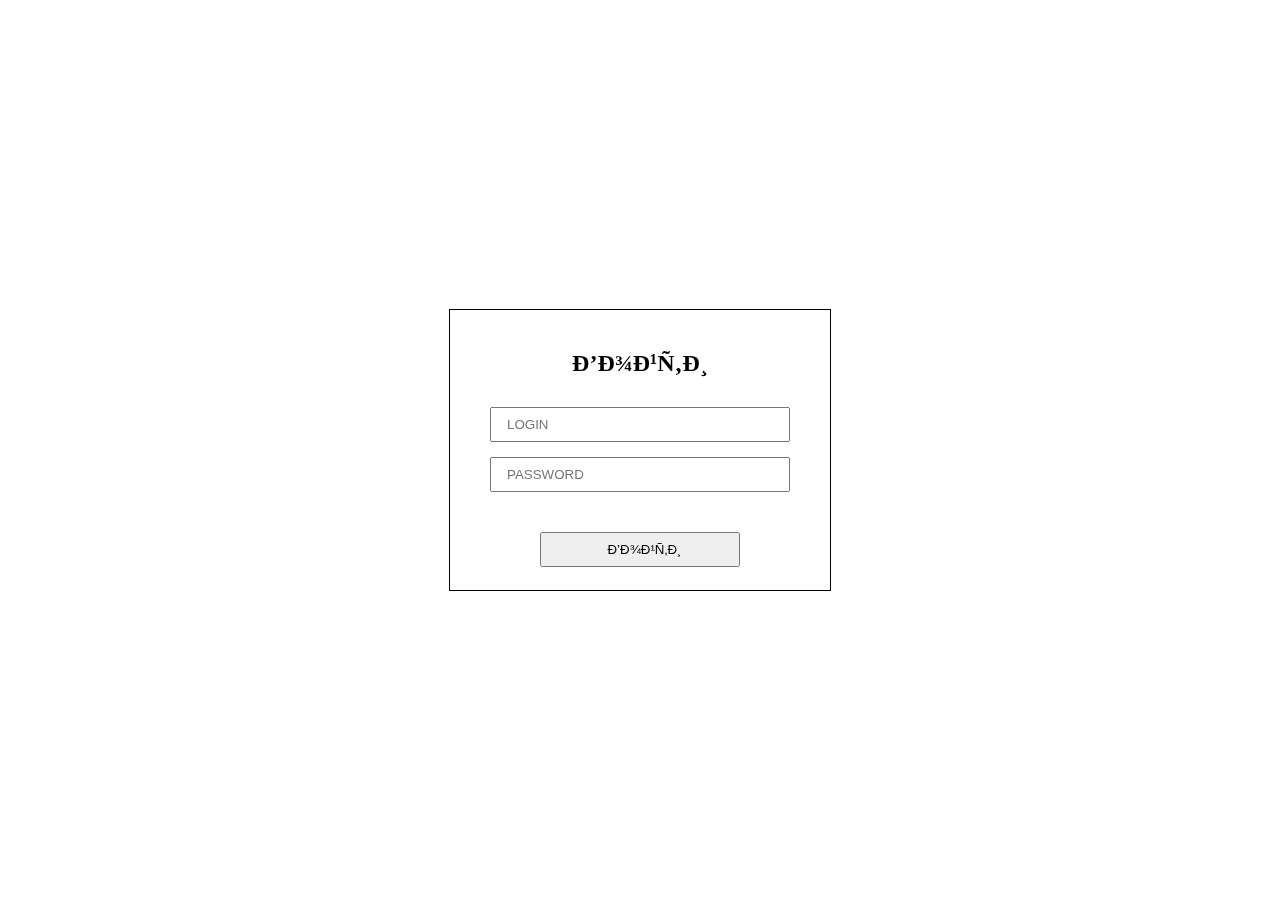
<file: Server/AniHelperv1/target/classes/templates/login.html>
<!DOCTYPE HTML>
<html xmlns:th="http://www.thymeleaf.org">
 <head>
  <meta content="text/html; charset=utf-8">
  <link href="style.css" rel="stylesheet">
  <title>Какое-то название</title>
 </head>
 <body>

  <div class="login">
   <form class="login-form" action="#" th:action="@{/login}" th:object="${user}" method="post">
    <p><b>Войти</b></p>
    <input type="text" placeholder="LOGIN" name="login" th:field="*{username}">
    <input type="password" placeholder="PASSWORD" name="password" th:field="*{password}">
    <input type="submit" value="Войти">  
   </form>
  </div> 

 </body>
</html>
</file>
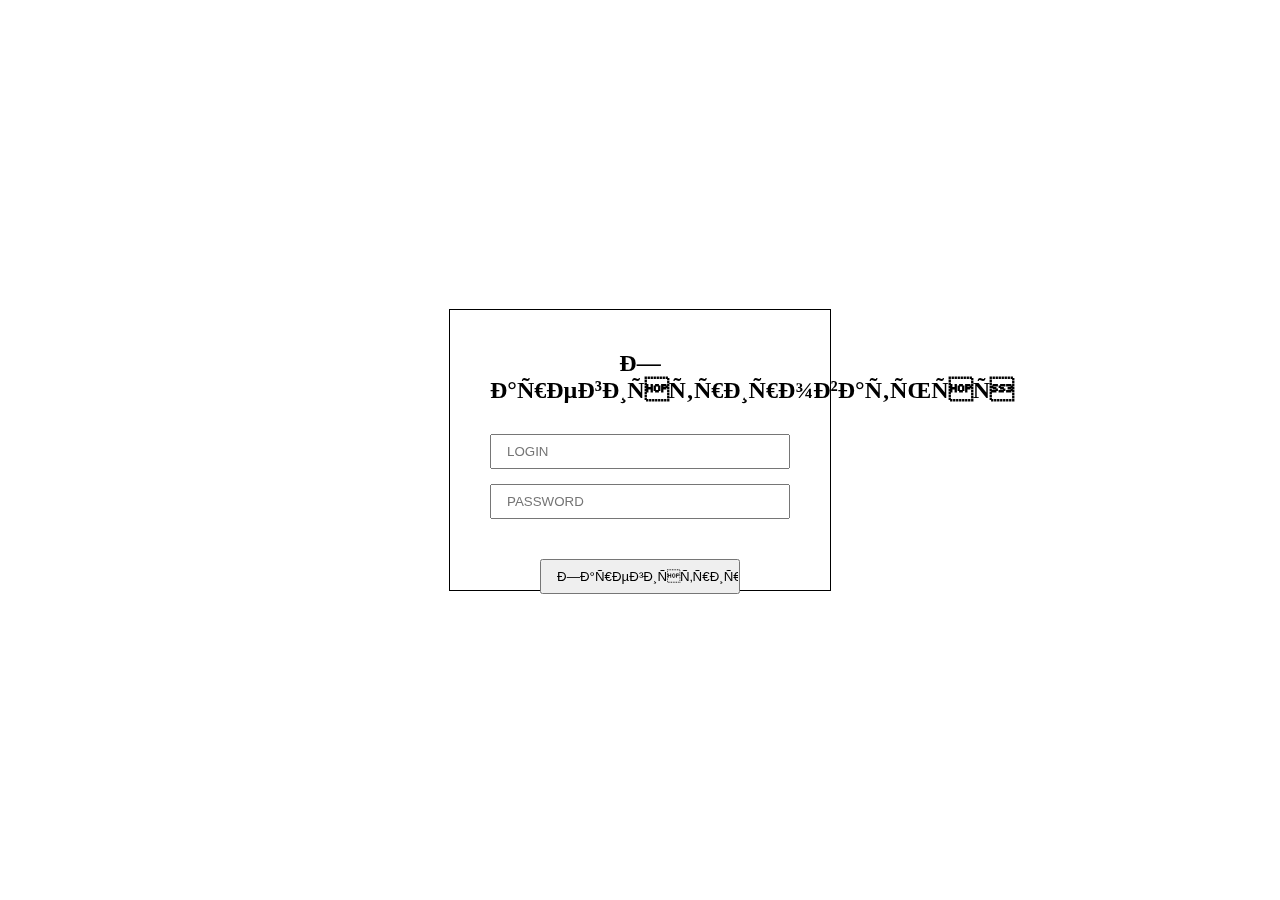
<file: Server/AniHelperv1/target/classes/templates/registration.html>
<!DOCTYPE HTML>
<html xmlns:th="http://www.thymeleaf.org">
 <head>
  <meta content="text/html; charset=utf-8">
  <link href="style.css" rel="stylesheet">
  <title>Какое-то название</title>
 </head>
 <body>

  <div class="registry">
   <form class="registry-form" action="#" th:action="@{/registration}" th:object="${user}" method="post">
    <p><b>Зарегистрироваться</b></p>
    <input type="text" placeholder="LOGIN" name="login" th:field="*{username}">
    <input type="password" placeholder="PASSWORD" name="password" th:field="*{password}">
    <input type="submit" value="Зарегистрироваться">  
   </form>
  </div>

 </body>
</html>
</file>
<file: Server/AniHelperv1/target/classes/templates/style.css>
form p {
  text-align: center;
  margin-bottom: 30px;
  margin-top: 0;
  font-size: 18pt;
}

.registry,
.login {
  border: 1px solid black;
  display: block;
  width: 300px;
  height: 200px;
  position: fixed;
  left: 0;
  top: 0;
  right: 0;
  bottom: 0;
  margin: auto;
  padding: 40px;
}

input {
  margin-bottom: 15px;
  height: 35px;
  width: 100%;
  padding-left: 15px;
  box-sizing: border-box;
}

input[type="submit"] {
  display: block;
  width: 200px;
  margin-top: 25px;
  margin-left: auto;
  margin-right: auto;
}
</file>
